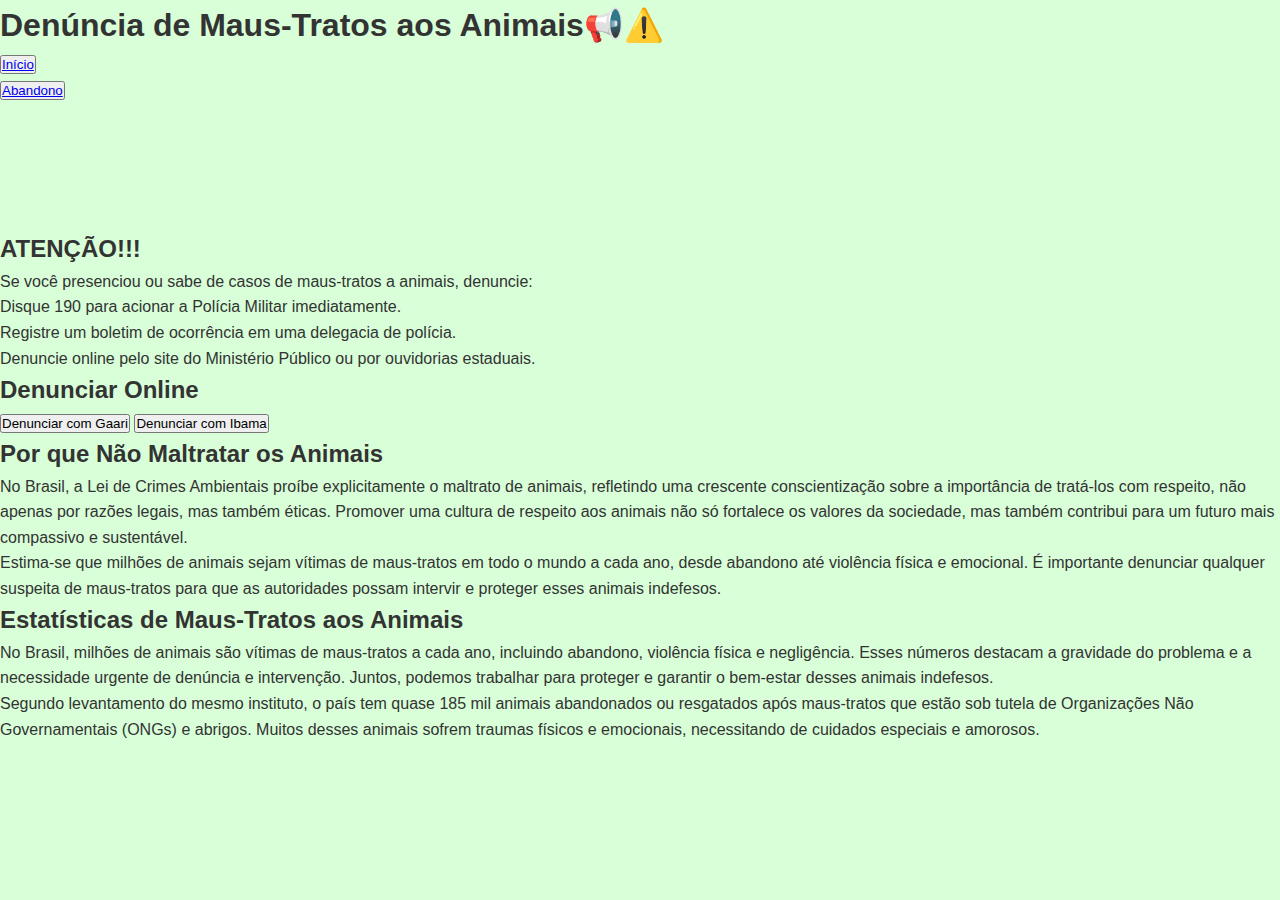
<file: tcc2.html>
<!DOCTYPE html>
<html lang="pt-BR">
<head>
    <meta charset="UTF-8">
    <meta name="viewport" content="width=device-width, initial-scale=1.0">
    <title>Denúncia de Maus-Tratos aos Animais📢</title>
    <link rel="icon" href="pata.ico" type="image/x-icon">
    <link rel="stylesheet" href="styles.css">
    <style>

    </style>
</head>
<body>
     <div id="cabeçalho">
        <h1>Denúncia de Maus-Tratos aos Animais📢⚠️</h1>
        <nav>  
            <div id="links">
                <ul>
                    <li><button class="botao-bonito home"><a href="index.html">Início</a></button></li>
                    <li><button class="botao-bonito abandono"><a href="tcc2.html">Abandono</a></button></li>
                </ul>
            </div>
        </nav>
    </div>
    
    <main id="home">
        <h2>ATENÇÃO!!!</h2>
        <p class="destaque">Se você presenciou ou sabe de casos de maus-tratos a animais, denuncie:</p>
        <ul>
            <li>Disque 190 para acionar a Polícia Militar imediatamente.</li>
            <li>Registre um boletim de ocorrência em uma delegacia de polícia.</li>
            <li>Denuncie online pelo site do Ministério Público ou por ouvidorias estaduais.</li>
        </ul>
        <h2>Denunciar Online</h2>
        <button onclick="window.location.href='https://www.instagram.com/grupogaari/'">Denunciar com Gaari</button>
        <button onclick="window.location.href='https://www.ibama.gov.br/cadastro-ocorrencias'">Denunciar com Ibama</button>
        
        <div class="why-section">
            <section>
                <h2>Por que Não Maltratar os Animais</h2>
                <p> No Brasil, a Lei de Crimes Ambientais proíbe explicitamente o maltrato de animais, refletindo uma crescente conscientização sobre a importância de tratá-los com respeito, não apenas por razões legais, mas também éticas. Promover uma cultura de respeito aos animais não só fortalece os valores da sociedade, mas também contribui para um futuro mais compassivo e sustentável. </p>
                <p>Estima-se que milhões de animais sejam vítimas de maus-tratos em todo o mundo a cada ano, desde abandono até violência física e emocional. É importante denunciar qualquer suspeita de maus-tratos para que as autoridades possam intervir e proteger esses animais indefesos.</p>
            </section>
            <section>
                <h2>Estatísticas de Maus-Tratos aos Animais</h2>
                <p>No Brasil, milhões de animais são vítimas de maus-tratos a cada ano, incluindo abandono, violência física e negligência. Esses números destacam a gravidade do problema e a necessidade urgente de denúncia e intervenção. Juntos, podemos trabalhar para proteger e garantir o bem-estar desses animais indefesos.</p>
                <p>Segundo levantamento do mesmo instituto, o país tem quase 185 mil animais abandonados ou resgatados após maus-tratos que estão sob tutela de Organizações Não Governamentais (ONGs) e abrigos. Muitos desses animais sofrem traumas físicos e emocionais, necessitando de cuidados especiais e amorosos.</p>
            </section>
        </div>
    </main>
</body>
</html>
</file>
<file: styles.css>
/* Reset básico */
* {
    margin: 0;
    padding: 0;
    box-sizing: border-box;
}

body {
    font-family: 'Nunito', sans-serif;
    background-color: #d8ffd8; /* Verde muito claro */
    color: #333;
    line-height: 1.6;
}

/* Cabeçalho */
header {
    background: linear-gradient(to right, #4CAF50, #2E7D32);
    color: rgb(255, 255, 255);
    text-align: center;
    padding: 1.5rem 0;
    box-shadow: 0 4px 6px rgba(0, 0, 0, 0.1);
    position: fixed;
    width: 100%;
    top: 0;
    z-index: 1000;
}

header h1 {
    font-size: 2.5rem;
    margin: 0;
    font-weight: 800;
    text-shadow: 2px 2px 4px rgba(255, 0, 0, 0.3);
}

header nav ul {
    list-style: none;
    padding: 0;
    display: flex;
    justify-content: center;
    gap: 20px;
    margin-top: 1rem;
}

header nav ul li {
    display: inline;
}

.nav-link {
    color: rgb(255, 255, 255);
    text-decoration: none;
    font-size: 1.2rem;
    padding: 10px 20px;
    border-radius: 12px;
    transition: background 0.3s ease, transform 0.2s ease;
    background: rgba(255, 255, 255, 0.1);
    border: 2px solid transparent;
}

.nav-link:hover {
    background: rgba(255, 255, 255, 0.3);
    border-color: #ffffff;
    transform: scale(1.05);
}

/* Seções principais */
main {
    margin-top: 6rem; /* Espaço para o cabeçalho fixo */
    padding: 2rem 0;
}

.container {
    max-width: 1200px;
    margin: 0 auto;
    padding: 0 1rem;
}

/* Hero Section */
.hero-section {
    text-align: center;
    background: url('forest.jpg') no-repeat center center/cover;
    color: rgb(0, 0, 0);
    padding: 3rem 1rem;
    border-radius: 12px;
    box-shadow: 0 4px 8px rgba(0, 0, 0, 0.1);
    animation: fadeIn 1s ease-in-out;
}

.hero h2 {
    font-size: 2.5rem;
    margin-bottom: 1rem;
}

.hero p {
    font-size: 1.2rem;
    margin-bottom: 1.5rem;
}

.cta-button {
    background: linear-gradient(to right, #66BB6A, #43A047); /* Gradiente verde */
    color: white;
    padding: 1rem 2rem;
    font-size: 1.2rem;
    text-decoration: none;
    border-radius: 12px;
    transition: background 0.3s ease, transform 0.2s ease;
    box-shadow: 0 4px 6px rgba(0, 0, 0, 0.1);
}

.cta-button:hover {
    background: linear-gradient(to right, #43A047, #2E7D32); /* Verde escuro */
    transform: scale(1.05);
}

/* Seções de Informação */
.info-section, .report-section, .alert-section {
    margin-top: 2rem;
    padding: 2rem;
    border-radius: 12px;
    box-shadow: 0 4px 6px rgba(0, 0, 0, 0.1);
    animation: fadeInUp 1s ease-in-out;
}

.info-section {
    background: #e8f5e9; /* Verde muito claro */
}

.report-section {
    background: #c8e6c9; /* Verde claro */
}

.alert-section {
    background: #ffebee; /* Vermelho claro */
    border-left: 6px solid #f44336; /* Vermelho escuro */
}

.alert-section .destaque {
    font-weight: bold;
    color: #f44336;
}

/* Seção de Denúncia Online */
.report-section h2, .alert-section h2, .info-section h2 {
    font-size: 2rem;
    margin-bottom: 1rem;
    color: #333;
}

.button-container {
    display: flex;
    gap: 1rem;
    flex-wrap: wrap;
    justify-content: center;
    margin-top: 1rem;
}

.report-button {
    background: linear-gradient(to right, #81C784, #388E3C); /* Gradiente verde */
    color: white;
    padding: 1rem 2rem;
    font-size: 1rem;
    text-decoration: none;
    border-radius: 12px;
    transition: background 0.3s ease, transform 0.2s ease;
    text-align: center;
    box-shadow: 0 4px 6px rgba(0, 0, 0, 0.1);
}

.report-button i {
    margin-right: 0.5rem;
}

.report-button:hover {
    background: linear-gradient(to right, #388E3C, #1B5E20); /* Verde escuro */
    transform: scale(1.05);
}

/* Seção de Alerta */
.alert-section ul {
    list-style: none;
    padding: 0;
}

.alert-section ul li {
    display: flex;
    align-items: center;
    margin-bottom: 1rem;
}

.alert-section ul li i {
    color: #f44336;
    margin-right: 10px;
    font-size: 1.3rem;
}

/* Imagem ao Lado do Texto */
.content-with-image {
    display: flex;
    align-items: flex-start;
    gap: 2rem;
}

.side-image {
    max-width: 200px;
    border-radius: 12px;
    box-shadow: 0 4px 8px rgba(0, 0, 0, 0.1);
}

.text-content {
    flex: 1;
}

.text-content h2::after {
    content: '';
    width: 60px;
    height: 4px;
    background: #4CAF50;
    display: block;
    margin-top: 0.5rem;
    border-radius: 2px;
}

/* Rodapé */
footer {
    text-align: center;
    padding: 1rem;
    background: #2C6B2F; /* Verde escuro */
    color: white;
    margin-top: 2rem;
    box-shadow: 0 -4px 6px rgba(0, 0, 0, 0.1);
    animation: fadeInUp 1s ease-in-out;
}

/* Animações */
@keyframes fadeIn {
    from {
        opacity: 0;
    }
    to {
        opacity: 1;
    }
}

@keyframes fadeInUp {
    from {
        opacity: 0;
        transform: translateY(20px);
    }
    to {
        opacity: 1;
        transform: translateY(0);
    }
}

@keyframes fadeInDown {
    from {
        opacity: 0;
        transform: translateY(-20px);
    }
    to {
        opacity: 1;
        transform: translateY(0);
    }
}

@keyframes slideIn {
    from {
        opacity: 0;
        transform: translateX(-20px);
    }
    to {
        opacity: 1;
        transform: translateX(0);
    }
}

/* Responsividade */
@media (max-width: 768px) {
    header h1 {
        font-size: 1.5rem;
    }

    header nav ul {
        flex-direction: column;
    }

    .nav-link {
        font-size: 1rem;
        padding: 8px 16px;
    }

    main {
        margin-top: 6rem; /* Ajuste para espaço no cabeçalho fixo */
        padding: 1rem;
    }

    main h2 {
        font-size: 1.5rem;
    }

    .report-button {
        padding: 0.8rem 1.6rem;
        font-size: 0.9rem;
    }

    .hero h2 {
        font-size: 2rem;
    }

    .hero p {
        font-size: 1.2rem;
    }

    .content-with-image {
        flex-direction: column;
        align-items: center;
    }

    .side-image {
        max-width: 100%;
        margin-bottom: 1rem;
    }
}
</file>
